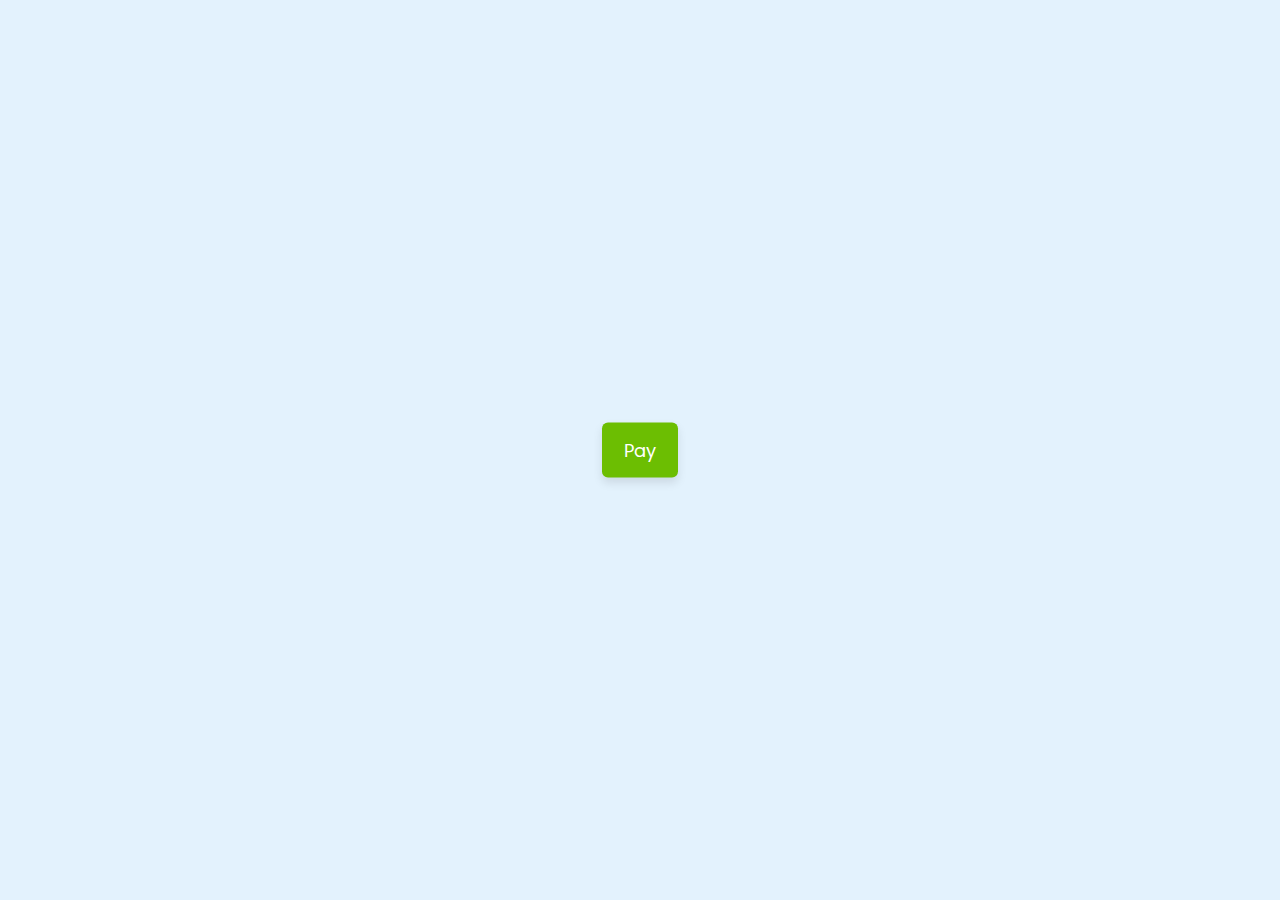
<file: popup.html>
<!DOCTYPE html>
<!-- Coding By CodingNepal - codingnepalweb.com -->
<html lang="en">
  <head>
    <meta charset="UTF-8" />
    <meta http-equiv="X-UA-Compatible" content="IE=edge" />
    <meta name="viewport" content="width=device-width, initial-scale=1.0" />
    <title>Popup Box</title>
    <!-- CSS -->
<link rel="stylesheet" type="text/css" href="./css/popup.css">
    <!-- Fontawesome CDN Link -->
    <link rel="stylesheet" href="https://cdnjs.cloudflare.com/ajax/libs/font-awesome/6.2.0/css/all.min.css"/>
  </head>
  <body>
    <section>
      <button class="show-modal">Pay</button>
      <span class="overlay"></span>

      <div class="modal-box">
        <i class="fa-regular fa-circle-check"></i>
        <h2>Thank You!</h2>
        <h3>Your order has been placed successfully.</h3>

        <div class="buttons">
          <button class="close-btn">Ok, Close</button>
          <a href="index.html">
          <button>Back to Home</button>
        </div>
      </div>
    </section>

    <script>
      const section = document.querySelector("section"),
        overlay = document.querySelector(".overlay"),
        showBtn = document.querySelector(".show-modal"),
        closeBtn = document.querySelector(".close-btn");

      showBtn.addEventListener("click", () => section.classList.add("active"));

      overlay.addEventListener("click", () =>
        section.classList.remove("active")
      );

      closeBtn.addEventListener("click", () =>
        section.classList.remove("active")
      );
    </script>
  </body>
</html>
</file>
<file: css/popup.css>
/* Google Fonts - Poppins */
@import url("https://fonts.googleapis.com/css2?family=Poppins:wght@300;400;500;600&display=swap");

* {
  margin: 0;
  padding: 0;
  box-sizing: border-box;
  font-family: "Poppins", sans-serif;
}
section {
  position: fixed;
  height: 100%;
  width: 100%;
  background: #e3f2fd;
}
button {
  font-size: 18px;
  font-weight: 400;
  color: #fff;
  padding: 14px 22px;
  border: none;
  background: #6cbe02;
  border-radius: 6px;
  cursor: pointer;
}
button:hover {
  background-color: #6cbe02;
}
button.show-modal,
.modal-box {
  position: fixed;
  left: 50%;
  top: 50%;
  transform: translate(-50%, -50%);
  box-shadow: 0 5px 10px rgba(0, 0, 0, 0.1);
}
section.active .show-modal {
  display: none;
}
.overlay {
  position: fixed;
  height: 100%;
  width: 100%;
  background: rgba(0, 0, 0, 0.3);
  opacity: 0;
  pointer-events: none;
}
section.active .overlay {
  opacity: 1;
  pointer-events: auto;
}
.modal-box {
  display: flex;
  flex-direction: column;
  align-items: center;
  max-width: 380px;
  width: 100%;
  padding: 30px 20px;
  border-radius: 24px;
  background-color: #fff;
  opacity: 0;
  pointer-events: none;
  transition: all 0.3s ease;
  transform: translate(-50%, -50%) scale(1.2);
}
section.active .modal-box {
  opacity: 1;
  pointer-events: auto;
  transform: translate(-50%, -50%) scale(1);
}
.modal-box i {
  font-size: 70px;
  color: #6cbe02;
}
.modal-box h2 {
  margin-top: 20px;
  font-size: 25px;
  font-weight: 500;
  color: #333;
}
.modal-box h3 {
  font-size: 16px;
  font-weight: 400;
  color: #333;
  text-align: center;
}
.modal-box .buttons {
  margin-top: 25px;
}
.modal-box button {
  font-size: 14px;
  padding: 6px 12px;
  margin: 0 10px;
}
</file>
